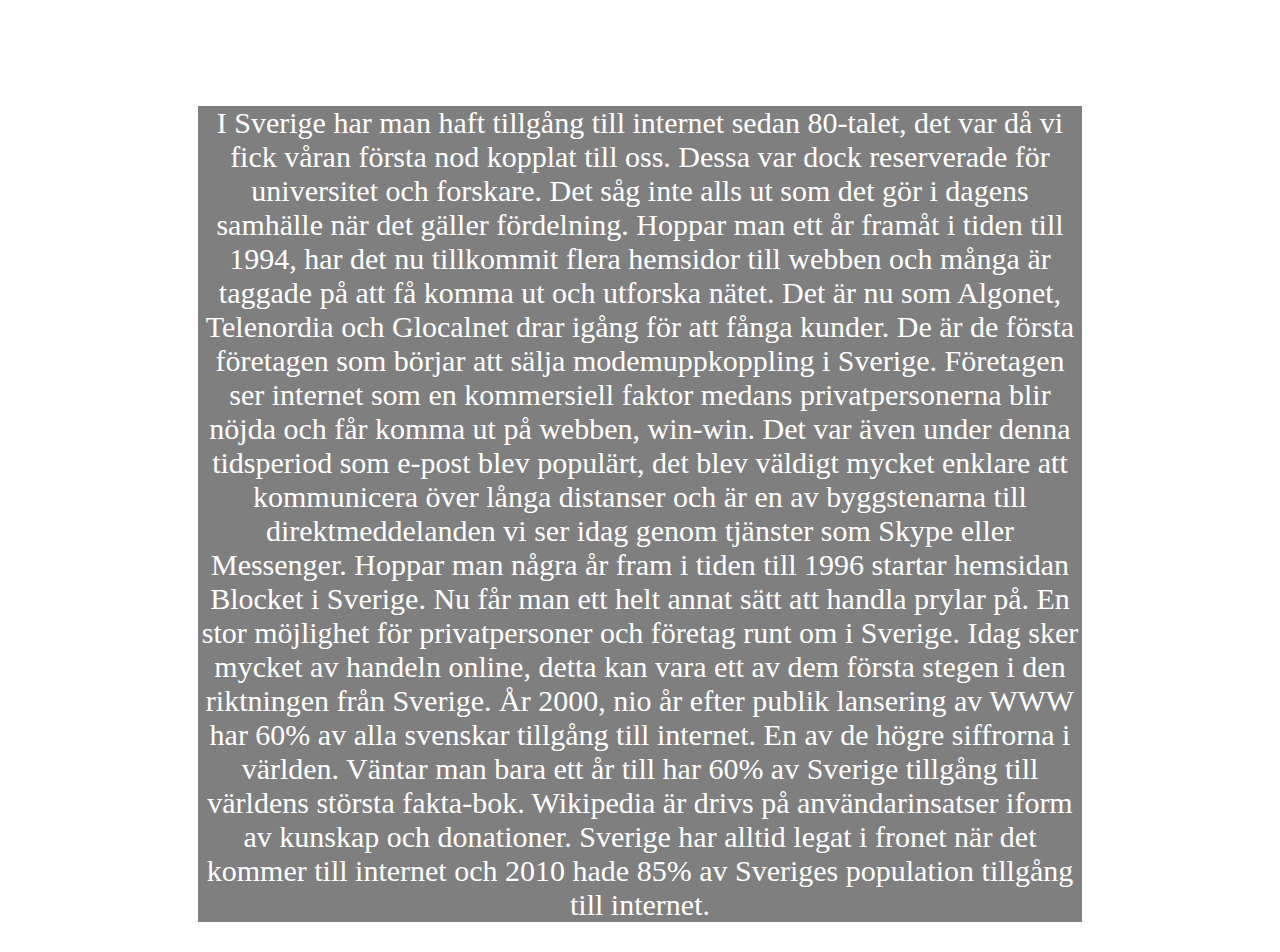
<file: erik/HTML/ankomst.html>
<!DOCTYPE html>
<html lang="sv" dir="ltr">
  <head>
    <link rel="stylesheet" href="../CSS/styleinfo.css">
    <meta charset="utf-8">
    <title></title>
    <meta name="viewport" content="width=device-width, initial-scale=1.0">
  </head>
  <body>
    <div id="wrapper">

      <h1>Internet i Sverige</h1>

      <p>I Sverige har man haft tillgång till internet sedan 80-talet, det var då vi fick våran första nod kopplat till oss. Dessa var dock reserverade för universitet och forskare. Det såg inte alls ut som det gör i dagens samhälle när det gäller fördelning. Hoppar man ett år framåt i tiden till 1994, har det nu tillkommit flera hemsidor till webben och många är taggade på att få komma ut och utforska nätet. Det är nu som Algonet, Telenordia och Glocalnet drar igång för att fånga kunder. De är de första företagen som börjar att sälja modemuppkoppling i Sverige. Företagen ser internet som en kommersiell faktor medans privatpersonerna blir nöjda och får komma ut på webben, win-win. Det var även under denna tidsperiod som e-post blev populärt, det blev väldigt mycket enklare att kommunicera över långa distanser och är en av byggstenarna till direktmeddelanden vi ser idag genom tjänster som Skype eller Messenger. Hoppar man några år fram i tiden till 1996 startar hemsidan Blocket i Sverige. Nu får man ett helt annat sätt att handla prylar på. En stor möjlighet för privatpersoner och företag runt om i Sverige. Idag sker mycket av handeln online, detta kan vara ett av dem första stegen i den riktningen från Sverige. År 2000, nio år efter publik lansering av WWW har 60% av alla svenskar tillgång till internet. En av de högre siffrorna i världen. Väntar man bara ett år till har 60% av Sverige tillgång till världens största fakta-bok. Wikipedia är drivs på användarinsatser iform av kunskap och donationer. Sverige har alltid legat i fronet när det kommer till internet och 2010 hade 85% av Sveriges population tillgång till internet.
</p>
<!-- Bevara denna box-->

    </div>
  </body>
</html>
</file>
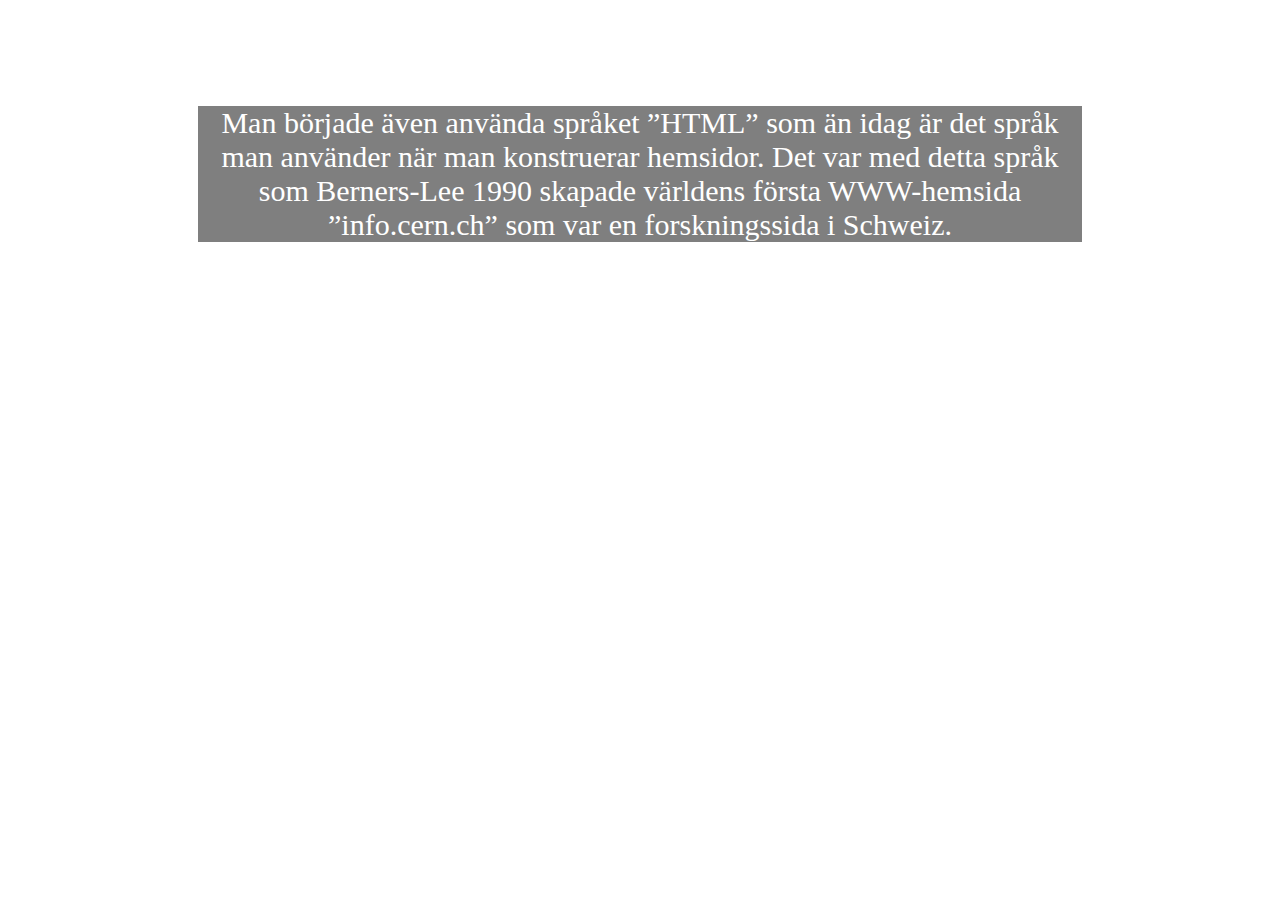
<file: erik/HTML/html.html>
<!DOCTYPE html>
<html lang="sv" dir="ltr">
  <head>
    <link rel="stylesheet" href="../CSS/styleinfo.css">
    <meta charset="utf-8">
    <title></title>
    <meta name="viewport" content="width=device-width, initial-scale=1.0">
  </head>
  <body>
    <div id="wrapper">

      <h1>HTML</h1>

      <p>Man började även använda språket ”HTML” som än idag är det språk man använder när man konstruerar hemsidor. Det var med detta språk som Berners-Lee 1990 skapade världens första WWW-hemsida ”info.cern.ch” som var en forskningssida i Schweiz.
</p>
<!-- Bevara denna box-->

    </div>
  </body>
</html>
</file>
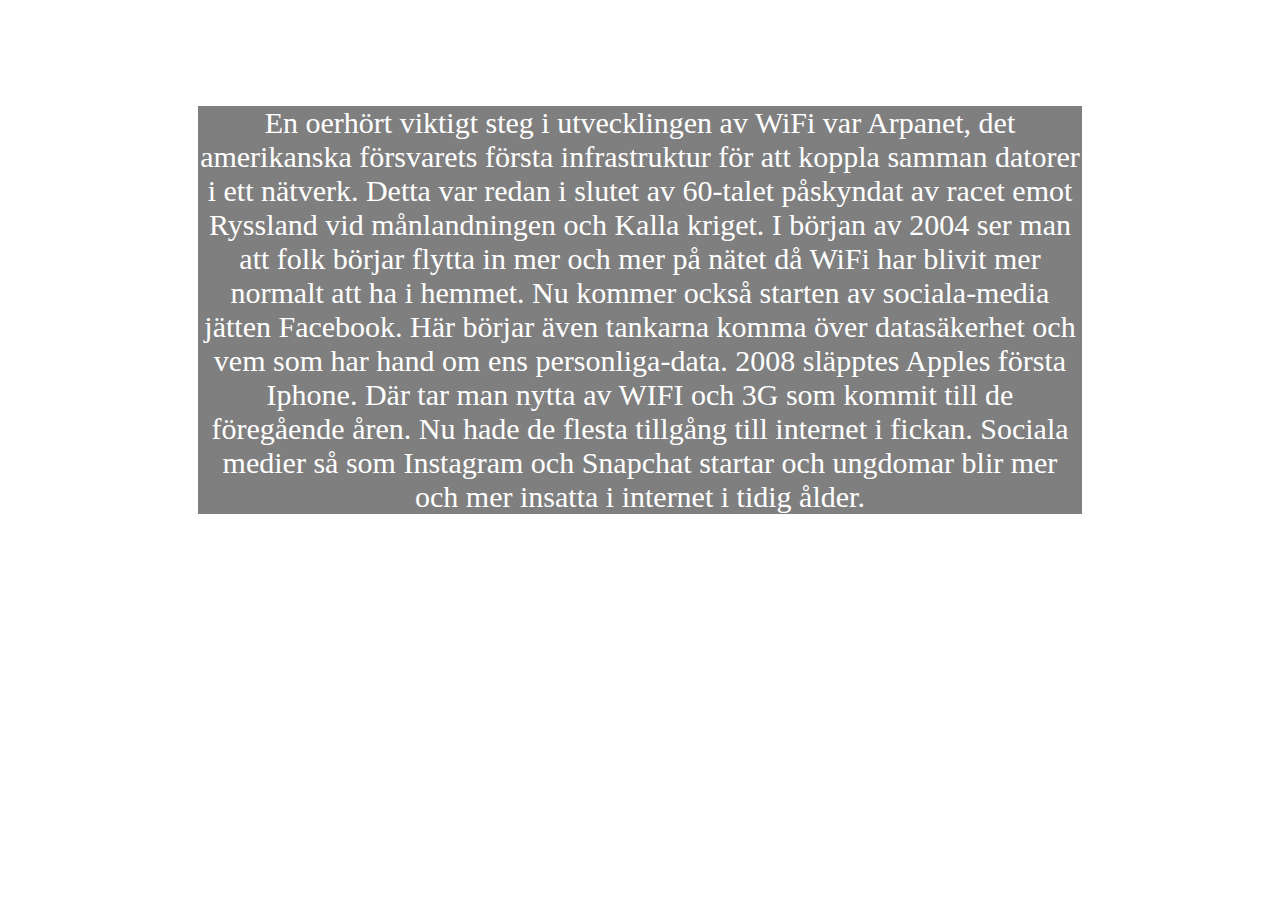
<file: erik/HTML/WiFi.html>
<!DOCTYPE html>
<html lang="sv" dir="ltr">
  <head>
    <link rel="stylesheet" href="../CSS/styleinfo.css">
    <meta charset="utf-8">
    <title></title>
    <meta name="viewport" content="width=device-width, initial-scale=1.0">
  </head>
  <body>
    <div id="wrapper">

      <h1>Ämne</h1>

      <p>En oerhört viktigt steg i utvecklingen av WiFi var Arpanet, det amerikanska försvarets första infrastruktur för att koppla samman datorer i ett nätverk. Detta var redan i slutet av 60-talet påskyndat av racet emot Ryssland vid månlandningen och Kalla kriget. I början av 2004 ser man att folk börjar flytta in mer och mer på nätet då WiFi har blivit mer normalt att ha i hemmet. Nu kommer också starten av sociala-media jätten Facebook. Här börjar även tankarna komma över datasäkerhet och vem som har hand om ens personliga-data. 2008 släpptes Apples första Iphone. Där tar man nytta av WIFI och 3G som kommit till de föregående åren. Nu hade de flesta tillgång till internet i fickan. Sociala medier så som Instagram och Snapchat startar och ungdomar blir mer och mer insatta i internet i tidig ålder.
</p>
<!-- Bevara denna box-->

    </div>
  </body>
</html>
</file>
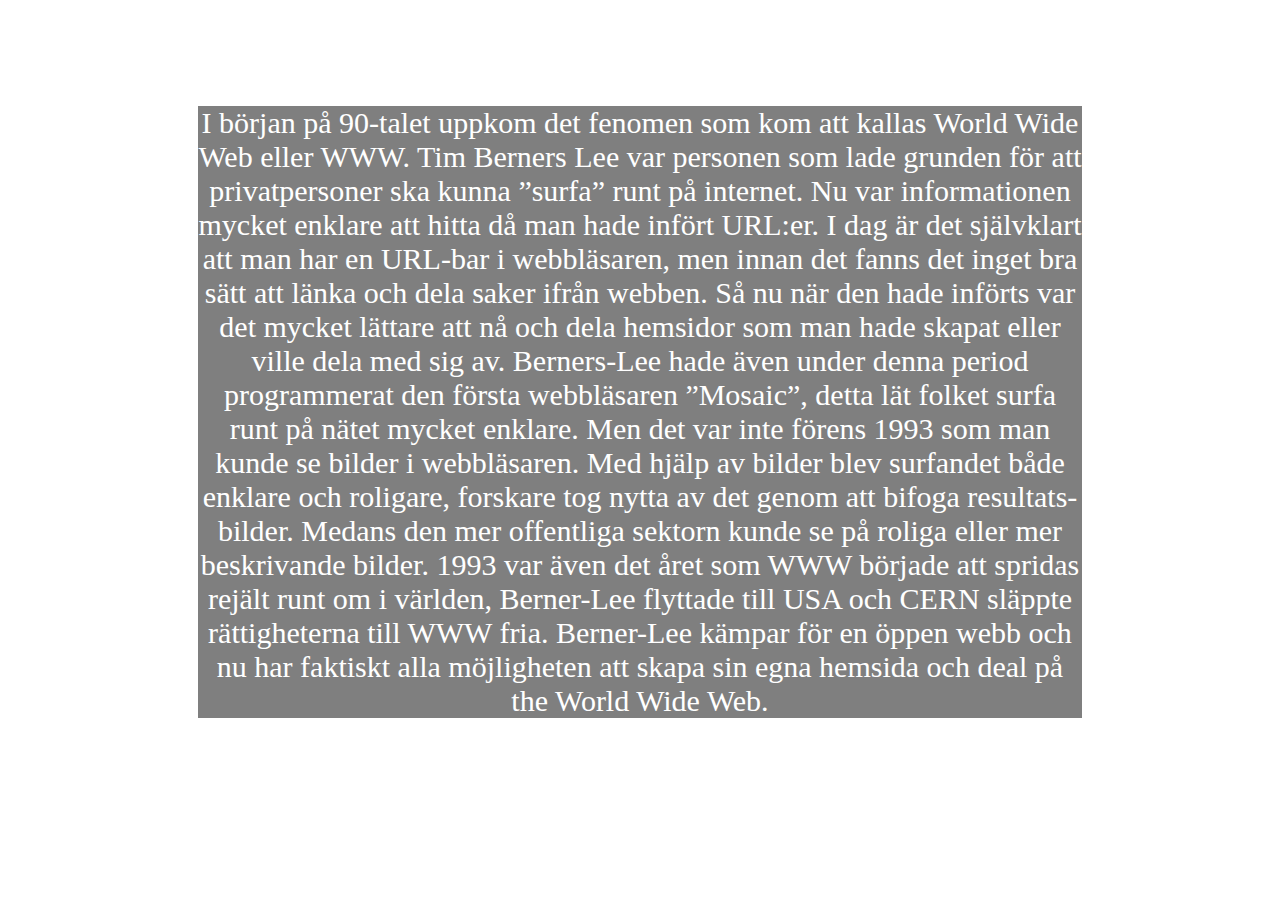
<file: erik/HTML/worldww.html>
<!DOCTYPE html>
<html lang="sv" dir="ltr">
  <head>
    <link rel="stylesheet" href="../CSS/styleinfo.css">
    <meta charset="utf-8">
    <title></title>
    <meta name="viewport" content="width=device-width, initial-scale=1.0">
  </head>
  <body>
    <div id="wrapper">

      <h1>Ämne</h1>

      <p>I början på 90-talet uppkom det fenomen som kom att kallas World Wide Web eller WWW. Tim Berners Lee var personen som lade grunden för att privatpersoner ska kunna ”surfa” runt på internet. Nu var informationen mycket enklare att hitta då man hade infört URL:er. I dag är det självklart att man har en URL-bar i webbläsaren, men innan det fanns det inget bra sätt att länka och dela saker ifrån webben. Så nu när den hade införts var det mycket lättare att nå och dela hemsidor som man hade skapat eller ville dela med sig av. Berners-Lee hade även under denna period programmerat den första webbläsaren ”Mosaic”, detta lät folket surfa runt på nätet mycket enklare. Men det var inte förens 1993 som man kunde se bilder i webbläsaren. Med hjälp av bilder blev surfandet både enklare och roligare, forskare tog nytta av det genom att bifoga resultats-bilder. Medans den mer offentliga sektorn kunde se på roliga eller mer beskrivande bilder. 1993 var även det året som WWW började att spridas rejält runt om i världen, Berner-Lee flyttade till USA och CERN släppte rättigheterna till WWW fria. Berner-Lee kämpar för en öppen webb och nu har faktiskt alla möjligheten att skapa sin egna hemsida och deal på the World Wide Web.

</p>
<!-- Bevara denna box-->

    </div>
  </body>
</html>
</file>
<file: erik/CSS/styleinfo.css>
#wrapper{
  margin-left: auto;
  margin-right: auto;
  word-wrap: break-word;
  flex-wrap: wrap;
  width: 70%;
  height: 100%;
  color: white;
}

h1{
  width: 100%;
  text-align: center;
  font-size: 42px;
}

p{
  width: 100%;
  text-align: center;
  font-size: 30px;
  background: rgba(0, 0, 0, 0.5);
}

body{
background-image: url(https://upload.wikimedia.org/wikipedia/commons/1/1f/GNOME_green_wallpaper_from_ubuntu_gnome_14.04_or_GNOME_3.12.jpg);
}
</file>
